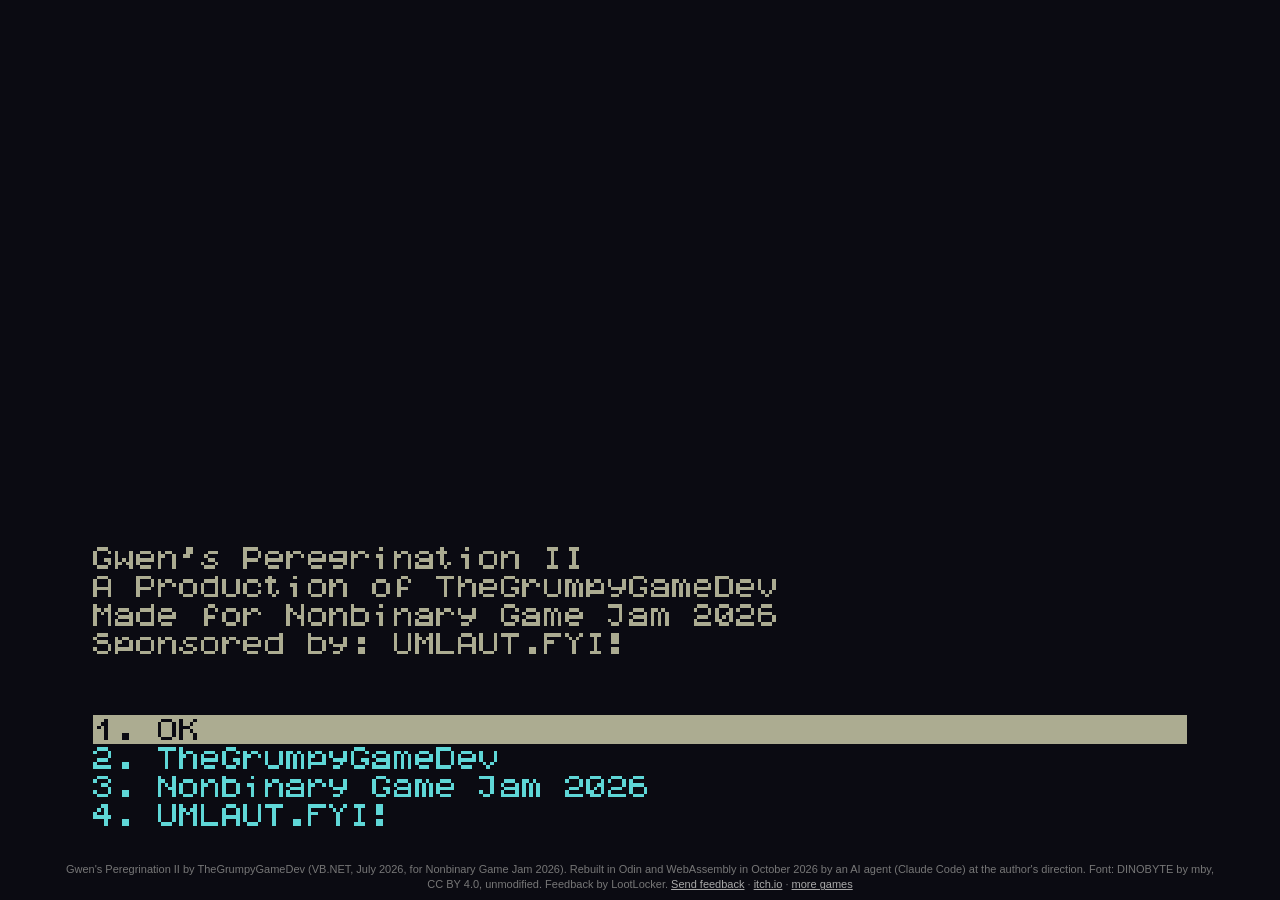
<file: docs/index.html>
<!doctype html>
<html lang="en">
<head>
<meta charset="utf-8">
<meta name="viewport" content="width=device-width, initial-scale=1, user-scalable=no">
<title>Gwen's Peregrination II</title>
<style>
  html, body { margin: 0; height: 100%; background: #0b0b12; color: #777; overflow: hidden; font: 11px/1.4 sans-serif; }
  body { display: flex; flex-direction: column; align-items: center; justify-content: center; }
  canvas {
    --cols: 53;
    --rows: 30;
    flex: 0 0 auto;
    width: min(100vw, calc((100vh - var(--footer, 5em)) * var(--cols) * 6 / (var(--rows) * 8)));
    aspect-ratio: calc(var(--cols) * 6) / calc(var(--rows) * 8);
    image-rendering: pixelated;
    touch-action: none;
    outline: none;
  }
  footer { flex: 0 0 auto; margin: 4px 16px 6px; text-align: center; max-width: 90vw; }
  footer a { color: #aaa; }
</style>
</head>
<body>
<canvas id="screen" tabindex="0"></canvas>
<footer id="footer">
  Gwen's Peregrination II by TheGrumpyGameDev (VB.NET, July 2026, for Nonbinary Game Jam 2026). Rebuilt in Odin and WebAssembly in October 2026 by an AI agent (Claude Code) at the author's direction.
  Font: DINOBYTE by mby, CC BY 4.0, unmodified.<span class="ll-only" hidden> Feedback by LootLocker.</span>
  <span class="ll-only" hidden><a href="#" id="feedback-link">Send feedback</a> · </span><a href="https://thegrumpygamedev.itch.io/">itch.io</a> · <a href="https://playdeezgames.github.io/oeuvre-of-splorr/">more games</a>
</footer>
<input id="keys" type="text" autocomplete="off" autocapitalize="off" spellcheck="false"
       style="position:fixed;left:0;top:0;width:1px;height:1px;opacity:0;border:0;padding:0">
<script src="odin.js"></script>
<script src="lootlocker.js"></script>
<script>
// Feedback (the shared SPLORR!! LootLocker shim's form, splorr/Tech/LootLocker.md in the vault): reports go
// to the LootLocker console under Feedback, Game. The link stays hidden if LL_KEY is empty.
// Letters choose menu items here, so there is no feedback key: the footer link only.
// LootLocker game "Gwen's Peregrination II" (console id 108577, created November 8, 2026): Guest Login on,
// CORS Allowlist (https://playdeezgames.github.io,
// https://html-classic.itch.zone, http://localhost:8000), Game feedback categories Bug, Idea, Other.
const LL_DOMAIN = "https://5jmgo21o.api.lootlocker.com";
const LL_KEY = "dev_56fc96a93bf6474db173e4084aa82080"; // the public client key (Settings, API Keys, Game API), not a secret
const feedback = LL_KEY ? LootLocker({
  domain: LL_DOMAIN,
  key: LL_KEY,
  version: "1.1.0",
  idKey: "gwen2:ll-player",
}).feedbackDialog({ game: "Gwen's Peregrination II" }) : null;
if (feedback) {
  document.querySelectorAll(".ll-only").forEach((el) => { el.hidden = false; });
  document.getElementById("feedback-link").addEventListener("click", (e) => { e.preventDefault(); feedback.open(); });
}
</script>
<script>
(function () {
  "use strict";
  const LAYOUTS = { landscape: { cols: 53, rows: 30 }, portrait: { cols: 36, rows: 54 } };
  const STRIDE = 53; // the grid is stored at its maximum width
  const CW = 6, CH = 8;
  let COLS = LAYOUTS.landscape.cols, ROWS = LAYOUTS.landscape.rows;
  const BACKGROUND = "#0b0b12";
  const SAVE_KEY = "gwen2:save";
  // Index = ink in game's Ink enum. 0 matches the sheet's own beige.
  const PALETTE = ["#acac91", "#ffffff", "#ffd75f", "#5fd75f", "#ff5f5f", "#808080", "#5fd7d7", "#d75fd7"];

  const canvas = document.getElementById("screen");
  const ctx = canvas.getContext("2d");
  const memory = new odin.WasmMemoryInterface();

  // Wide windows get the 53 by 30 grid; tall ones (a phone held upright) get 36 by 54, so the
  // same 6 by 8 glyphs are drawn about 1.5 times larger.
  const footer = document.getElementById("footer");
  function applyLayout(force) {
    document.documentElement.style.setProperty("--footer", (footer.offsetHeight + 12) + "px");
    const portrait = window.innerHeight - footer.offsetHeight > window.innerWidth * 1.1;
    const l = portrait ? LAYOUTS.portrait : LAYOUTS.landscape;
    if (!force && l.cols === COLS && l.rows === ROWS) return;
    COLS = l.cols; ROWS = l.rows;
    canvas.width = COLS * CW;
    canvas.height = ROWS * CH;
    ctx.imageSmoothingEnabled = false;
    canvas.style.setProperty("--cols", COLS);
    canvas.style.setProperty("--rows", ROWS);
    if (memory.exports && memory.exports.set_layout) memory.exports.set_layout(portrait);
  }
  window.addEventListener("resize", () => applyLayout(false));
  applyLayout(true);

  let sheets = null; // one tinted copy of the font sheet per palette entry, plus the background tint

  function tint(img, color) {
    const c = document.createElement("canvas");
    c.width = img.width; c.height = img.height;
    const x = c.getContext("2d");
    x.drawImage(img, 0, 0);
    x.globalCompositeOperation = "source-in";
    x.fillStyle = color;
    x.fillRect(0, 0, c.width, c.height);
    return c;
  }

  function present(ptr, cols, rows, stride) {
    if (!sheets) return;
    if (cols !== COLS || rows !== ROWS) { // the game is on another layout: tell it ours
      applyLayout(true);
      return;
    }
    const cells = new Uint8Array(memory.memory.buffer, ptr, stride * rows * 2);
    ctx.fillStyle = BACKGROUND;
    ctx.fillRect(0, 0, canvas.width, canvas.height);
    for (let r = 0; r < rows; r++) {
      for (let c = 0; c < cols; c++) {
        const i = (r * stride + c) * 2;
        const ch = cells[i], attr = cells[i + 1];
        const ink = attr & 15;
        const dx = c * CW, dy = r * CH;
        let sheet = sheets[ink] || sheets[0];
        if (attr & 0x80) {
          ctx.fillStyle = PALETTE[ink] || PALETTE[0];
          ctx.fillRect(dx, dy, CW, CH);
          sheet = sheets[PALETTE.length];
        }
        if (ch !== 0 && ch !== 32) {
          ctx.drawImage(sheet, (ch % 16) * CW, Math.floor(ch / 16) * CH, CW, CH, dx, dy, CW, CH);
        }
      }
    }
  }

  const imports = {
    env: {
      present: present,
      now_ms: () => Date.now(),
      storage_get: (ptr, cap) => {
        try {
          const v = localStorage.getItem(SAVE_KEY);
          if (v === null) return -1;
          const bytes = new TextEncoder().encode(v);
          if (bytes.length > cap) return -1;
          new Uint8Array(memory.memory.buffer, ptr, bytes.length).set(bytes);
          return bytes.length;
        } catch (e) { return -1; }
      },
      storage_set: (ptr, len) => {
        try {
          localStorage.setItem(SAVE_KEY, new TextDecoder().decode(new Uint8Array(memory.memory.buffer, ptr, len)));
        } catch (e) { /* private window or full: play on without saving */ }
      },
      storage_remove: () => {
        try { localStorage.removeItem(SAVE_KEY); } catch (e) {}
      },
      open_url: (ptr, len) => {
        const url = new TextDecoder().decode(new Uint8Array(memory.memory.buffer, ptr, len));
        window.open(url, "_blank", "noopener");
      },
    },
  };

  const KEYS = { ArrowUp: 1, ArrowDown: 2, ArrowLeft: 3, ArrowRight: 4, Enter: 5, Escape: 6, Backspace: 7, PageUp: 8, PageDown: 9 };
  const field = document.getElementById("keys");
  const send = (k) => { if (memory.exports && memory.exports.on_key) memory.exports.on_key(k); };

  // Read the logical key first (remote desktops send odd codes), see vault Gotchas.
  window.addEventListener("keydown", (e) => {
    if (e.ctrlKey || e.metaKey || e.altKey) return;
    if (feedback && feedback.isOpen) return;
    let k = 0;
    if (KEYS[e.key] !== undefined) k = KEYS[e.key];
    else if (e.key.length === 1) k = e.key.charCodeAt(0);
    else if (e.target === field) return; // soft keyboards: handled by the input event
    if (k) {
      if (e.target === field && k >= 32) return; // printable text arrives via the input event
      e.preventDefault();
      send(k);
    }
  });
  // Soft keyboards report text through input events, not usable keydowns.
  field.addEventListener("input", () => {
    for (const ch of field.value) send(ch.charCodeAt(0));
    field.value = "";
  });

  function wantsText() {
    return memory.exports && memory.exports.wants_text && memory.exports.wants_text();
  }
  canvas.addEventListener("pointerdown", (e) => {
    const r = canvas.getBoundingClientRect();
    const col = Math.floor(((e.clientX - r.left) / r.width) * COLS);
    const row = Math.floor(((e.clientY - r.top) / r.height) * ROWS);
    if (memory.exports && memory.exports.on_tap) memory.exports.on_tap(col, row);
    if (wantsText()) field.focus(); else field.blur();
  });
  canvas.addEventListener("wheel", (e) => {
    e.preventDefault();
    send(e.deltaY < 0 ? 8 : 9);
  }, { passive: false });

  const img = new Image();
  img.onload = () => {
    sheets = PALETTE.map((p) => tint(img, p));
    sheets.push(tint(img, BACKGROUND));
    odin.runWasm("game.wasm", null, imports, memory);
  };
  img.src = "dbyte_1x.png";
  canvas.focus();
})();
</script>
</body>
</html>
</file>
